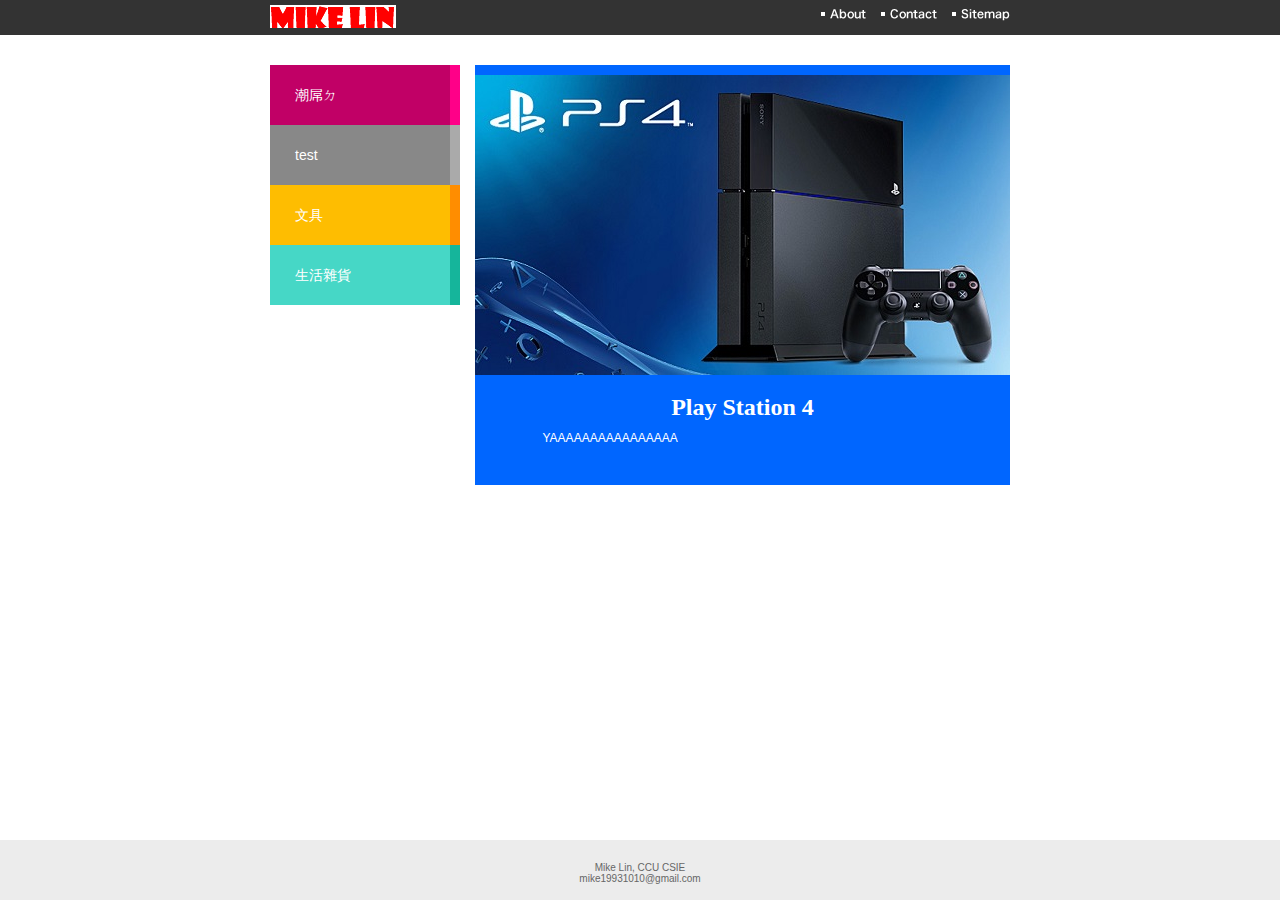
<file: index.html>
<!DOCTYPE html>
<html lang="ja">
	<head>
		<meta charset="utf-8" />
		<title>Mike Lin's Homepage</title>
		<link rel="stylesheet" href="style.css" type="text/css" />
		<script type="text/javascript" src="jquery-1.10.2.min.js"></script>
		<script type="text/javascript">
			$(function(){
				$("ul.subs").hide();
				$("div.main").click(function(){
					$("ul.subs").slideUp();
					$("div.main").removeClass("open");
					if($("+ul",this).css("display")=="none"){
						$("+ul",this).slideDown();
						$(this).addClass("open");
					}
				}).mouseover(function () {
					$(this).addClass("rollover");
				}).mouseout(function(){
					$(this).removeClass("rollover");
				});
			});
		</script>
	</head>
	<body>
		<div id="header">
			<div id="header-inner">
				<div id="logo">
					<img src="images/logo2.png" />
				</div>
				<ul id="header-nav">
					<li><a href="test.html">
						<img src="images/about.png" /></a></li>
					<li><a href="test.html">
						<img src="images/contact.png" /></a></li>
					<li><a href="test.html">
						<img src="images/sitemap.png" /></a></li>
				</ul>
			</div>
		</div>
		<div id="wrapper" class="clearfix">
			<div id="nav">
				<ul> 
					<li class="color-pink">
						<div class="main">潮屌ㄉ</div>
						<ul class="subs"> 
							<li><a href="test.html">a</a></li> 
							<li><a href="test.html">b</a></li> 
							<li><a href="test.html">c</a></li> 
							<li><a href="test.html">d</a></li>
							<li><a href="test.html">e</a></li>
							<li><a href="test.html">f</a></li>
							<li><a href="test.html">g</a></li>
							<li><a href="test.html">h</a></li>
							<li><a href="test.html">i</a></li>
							<li><a href="test.html">j</a></li>
							<li><a href="test.html">k</a></li>
							<li><a href="test.html">l</a></li>
						</ul> 
					</li> 
					<li class="color-silver">
						<div class="main">test</div>
						<ul class="subs"> 
							<li><a href="test.html">s</a></li> 
							<li><a href="test.html">d</a></li> 
							<li><a href="test.html">ff</a></li> 
							<li><a href="test.html">v</a></li> 
						</ul> 
					</li>
					<li class="color-yellow">
						<div class="main">文具</div>
						<ul class="subs"> 
							<li><a href="test.html">原子筆˙鉛筆</a></li> 
							<li><a href="test.html">筆記本</a></li> 
							<li><a href="test.html">資料夾</a></li> 
						</ul> 
					</li>
					<li class="color-green">
						<div class="main">生活雜貨</div>
						<ul class="subs"> 
							<li><a href="test.html">廚房用品</a></li> 
							<li><a href="test.html">掃除˙洗滌用品</a></li> 
							<li><a href="test.html">浴室˙廁所用品</a></li> 
						</ul> 
					</li> 
				</ul>
			</div>

			<div id="contents">
				<img src="images/img2.jpg" />
				<h1>Play Station 4</h1>
				<p>YAAAAAAAAAAAAAAAA</p>
			</div>
		</div>
		<div id="footer">
			<div id="footer-inner">Mike Lin, CCU CSIE<br>mike19931010@gmail.com</div>
		</div>
	</body>
</html>
</file>
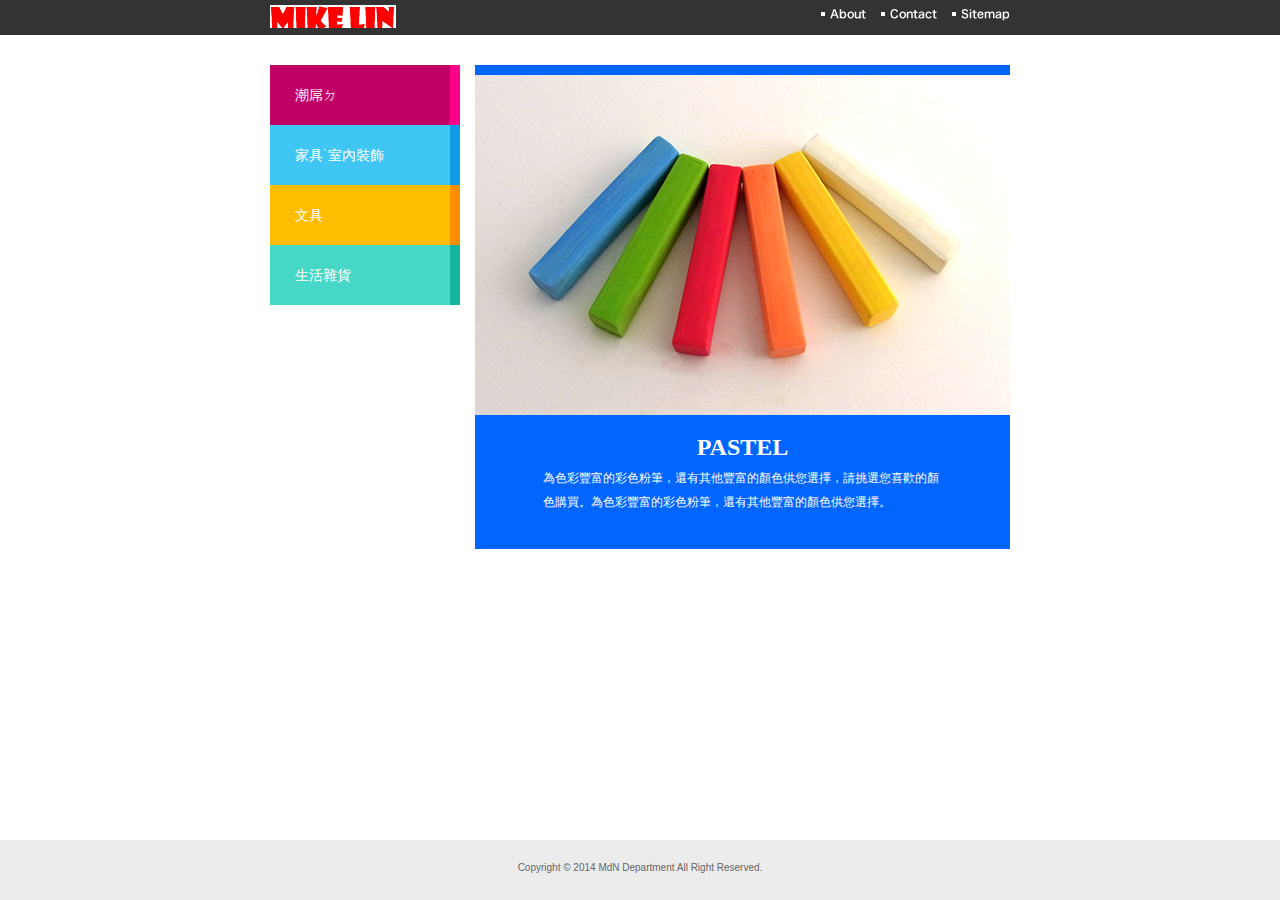
<file: test.html>
<!DOCTYPE html>
<html lang="ja">
	<head>
		<meta charset="utf-8" />
		<title>Mike Lin's Homepage</title>
		<link rel="stylesheet" href="style.css" type="text/css" />
		<script type="text/javascript" src="jquery-1.10.2.min.js"></script>
		<script type="text/javascript">
			$(function(){
				$("ul.subs").hide();
				$("div.main").click(function(){
					$("ul.subs").slideUp();
					$("div.main").removeClass("open");
					if($("+ul",this).css("display")=="none"){
						$("+ul",this).slideDown();
						$(this).addClass("open");
					}
				}).mouseover(function () {
					$(this).addClass("rollover");
				}).mouseout(function(){
					$(this).removeClass("rollover");
				});
			});
		</script>
	</head>
	<body>
		<div id="header">
			<div id="header-inner">
				<div id="logo">
					<img src="images/logo2.png" />
				</div>
				<ul id="header-nav">
					<li><a href="test.html">
						<img src="images/about.png" /></a></li>
					<li><a href="test.html">
						<img src="images/contact.png" /></a></li>
					<li><a href="test.html">
						<img src="images/sitemap.png" /></a></li>
				</ul>
			</div>
		</div>
		<div id="wrapper" class="clearfix">
			<div id="nav">
				<ul> 
					<li class="color-pink">
						<div class="main">潮屌ㄉ</div>
						<ul class="subs"> 
							<li><a href="test.html">外套</a></li> 
							<li><a href="test.html">襯衣</a></li> 
							<li><a href="test.html">褲子</a></li> 
							<li><a href="test.html">飾品</a></li>
						</ul> 
					</li> 
					<li class="color-red">
						<div class="main">家具˙室內裝飾</div>
						<ul class="subs"> 
							<li><a href="test.html">沙發</a></li> 
							<li><a href="test.html">床</a></li> 
							<li><a href="test.html">桌子</a></li> 
							<li><a href="test.html">椅子</a></li> 
						</ul> 
					</li>
					<li class="color-yellow">
						<div class="main">文具</div>
						<ul class="subs"> 
							<li><a href="test.html">原子筆˙鉛筆</a></li> 
							<li><a href="test.html">筆記本</a></li> 
							<li><a href="test.html">資料夾</a></li> 
						</ul> 
					</li>
					<li class="color-green">
						<div class="main">生活雜貨</div>
						<ul class="subs"> 
							<li><a href="test.html">廚房用品</a></li> 
							<li><a href="test.html">掃除˙洗滌用品</a></li> 
							<li><a href="test.html">浴室˙廁所用品</a></li> 
						</ul> 
					</li> 
				</ul>
			</div>

			<div id="contents">
				<img src="images/img.jpg" />
				<h1>PASTEL</h1>
				<p>為色彩豐富的彩色粉筆，還有其他豐富的顏色供您選擇，請挑選您喜歡的顏色購買。為色彩豐富的彩色粉筆，還有其他豐富的顏色供您選擇。</p>
			</div>
		</div>
		<div id="footer">
			<div id="footer-inner">Copyright © 2014 MdN Department All Right Reserved.</div>
		</div>
	</body>
</html>
</file>
<file: style.css>
﻿@charset "utf-8";

/* ------- base ------- */
body{
	background:#FFF;
	font-family: "ヒラギノ角ゴ Pro W3", "Hiragino Kaku Gothic Pro", "メイリオ", Meiryo, Osaka, "ＭＳ Ｐゴシック", "MS PGothic", sans-serif;
	font-size:14px;
	color: #FFF;
}

body, ul, li, div {
	margin: 0;
	padding: 0;
}

img {
	border:0;
}

a {
	text-decoration:none;
}

.clearfix:after {
	height: 0;
	visibility: hidden;
	content: ".";
	display: block;
	clear: both;
}

/* ------- header ------- */
#header {
	width:100%;
	height: 35px;
	background-color:#333;
}

#header-inner {
	width: 740px;
	height: 35px;
	margin: 0 auto;
}

#logo {
	float: left;
	padding-top: 5px;
}

#header-nav {
	float: right;
	padding-top: 8px;
}

#header-nav li {
	float: left;
	padding-left: 15px;
	list-style-type: none;
}

/* ------- wrapper ------- */
#wrapper {
	width: 740px;
	margin: 30px auto;
}

/* ------- nav ------- */
#nav {
	float:left;
	width:190px;
}

#nav li {
	list-style: none;
}

div.main {
	height: 60px;
	line-height: 60px;
	text-indent:25px;
	background-color:#3FC6F3;
	border-right:10px solid #0D9BE5;
	cursor:pointer;
}

ul.subs li a {
	display:block;
	height: 40px;
	line-height: 40px;
	text-indent:25px;
	background-color:#F5F5F5;
	border-right:10px solid #0D9BE5;
	font-size:12px;
	color: #164158;
}

/* ------- color selection ------- */
/* main menu*/
li.color-pink div.main {
	background-color:#C10066;
	border-right:10px solid #FF0088;
}

li.color-silver div.main {
	background-color:#888888	;
	border-right:10px solid #AAAAAA;
}

li.color-yellow div.main {
	background-color:#FEBD01;
	border-right:10px solid #FF8D00;
}

li.color-green div.main {
	background-color:#46D7C6;
	border-right:10px solid #15B59B;
}

/* sub menu*/
li.color-pink ul.subs li a {
	border-right:10px solid #FF0088;
	color: #FF0088;
}

li.color-silver ul.subs li a {
	border-right:10px solid #AAAAAA;
	color: 	#666666;
}

li.color-yellow ul.subs li a {
	border-right:10px solid #FF8D00;
	color: #FF8D00;
}

li.color-green ul.subs li a {
	border-right:10px solid #15B59B;
	color: #15B59B;
}


li.color-blue ul.subs li a:hover {
	background-color: #3FC6F3;
	color: #FFF;
}

li.color-silver ul.subs li a:hover {
	background-color: 	#444444;
	color: #FFF;
}

li.color-yellow ul.subs li a:hover {
	background-color: #FEBD01;
	color: #FFF;
}

li.color-green ul.subs li a:hover {
	background-color: #46D7C6;
	color: #FFF;
}

/* ------- sub menu open ------- */
li.color-blue div.open {
	background:url("images/arrow.png") no-repeat #FF0088 28px bottom;
}

li.color-silver div.open {
	background:url("images/arrow.png") no-repeat #444444 28px bottom;
}

li.color-yellow div.open {
	background:url("images/arrow.png") no-repeat #FF8D00 28px bottom;
}

li.color-green div.open {
	background:url("images/arrow.png") no-repeat #15B59B 28px bottom;
}

/* ------- mouseover ------- */
li.color-blue div.rollover {
	background-color: #FF0088;
}

li.color-silver div.rollover {
	background-color: #444444;
}

li.color-yellow div.rollover {
	background-color: #FF8D00;
}

li.color-green div.rollover {
	background-color: #15B59B;
}

/* ------- contents ------- */
#contents {
	float:right;
	width:535px;
	background-color:	#0066FF;
}

#contents img {
	margin-top:10px;
}

#contents h1 {
	margin-bottom:5px;
	font-family: Georgia, "Times New Roman", Times, serif;
	font-size: 24px;
	color:#FFF;
	text-align:center;
}

#contents p {
	width: 400px;
	margin: 0 auto 35px;
	font-size: 12px;
	line-height: 2;
	color:#FFF;
}

/* ------- footer ------- */
#footer {
	width:100%;
	height: 60px;
	background-color: #ECECEC;
	bottom:0;
	position:fixed;
}

#footer-inner {
	padding-top:22px;
	font-size: 10px;
	text-align:center;
	color:#666;
}
</file>
